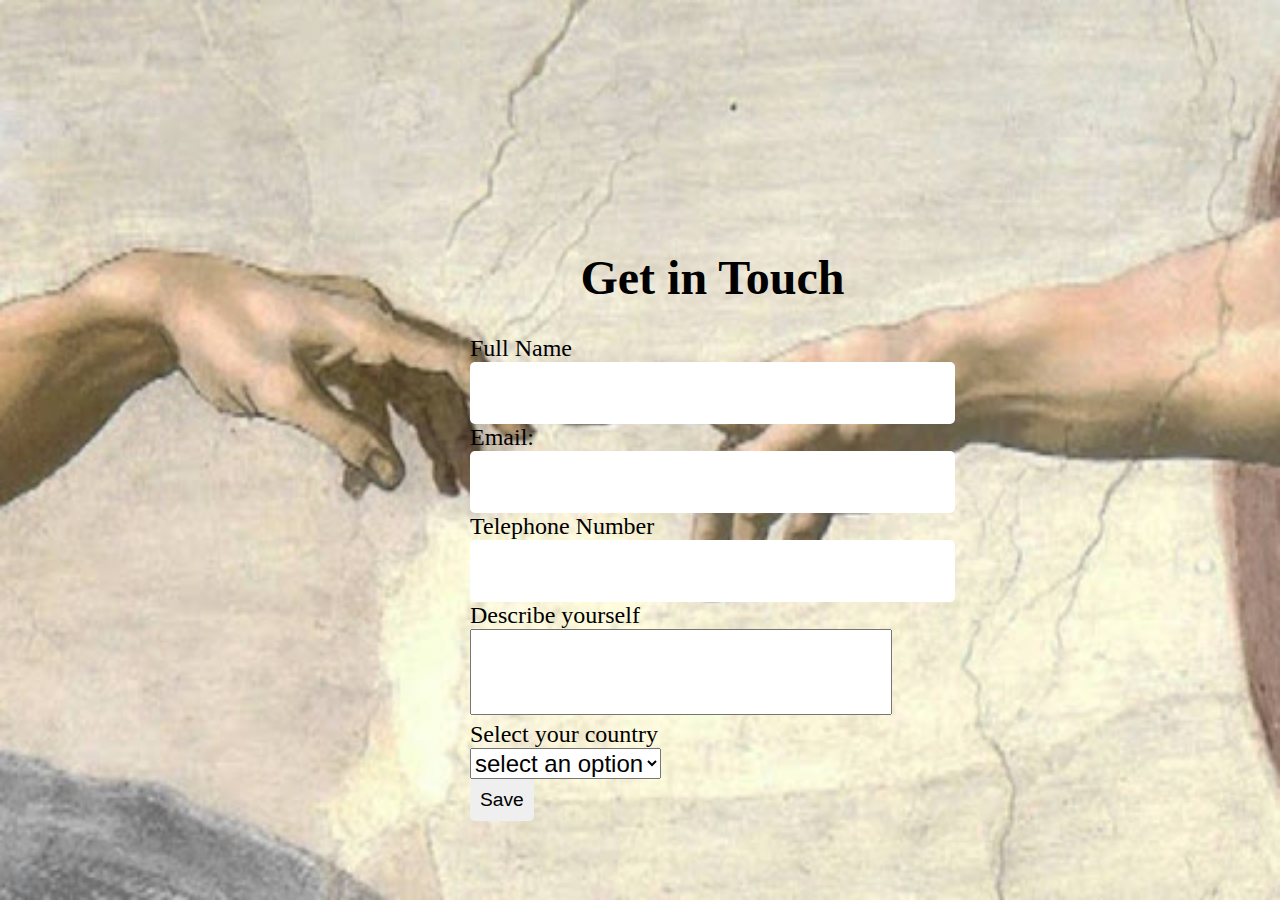
<file: contact.html>
<!DOCTYPE html>
<html lang="en">

<head>
  <meta charset="UTF-8">
  <meta http-equiv="X-UA-Compatible" content="IE=edge">
  <meta name="viewport" content="width=device-width, initial-scale=1.0">
  <link rel="stylesheet" href="./style.css">
  <title>Get in Touch</title>
</head>
<style>
  * {
    margin: 0;
    padding: 0;
    box-sizing: border-box;
  }

  :root {
    font-size: 1.5rem;

  }

  body {
    display: flex;
    justify-content: center;
    align-items: center;
    background-image: url(/god-adam-sistine-hands-1000.jpg);
    background-repeat: no-repeat;
    background-position: center;
    background-size: cover;
    height: 100vh;
    width: 100vw;
  }
</style>

<body>
  <!-- <header id="top">
		<span class="header">Forms</span>
	</header> -->

  <form action="" id="profile">
    <fieldset>
      <legend id="get-in-touch">Get in Touch</legend>
      <label for="name">Full Name</label>
      <input type="name" name="" id="name" />
      <br />
      <label class="label" for="email">Email:</label>
      <input type="email" name="email" id="email">
      <br />
      <label for="tel">Telephone Number</label>
      <input type="tel" name="" id="tel" required pattern="[0-9]{2}-[0-9]{2}" />

      <br />
      <label for="comment">Describe yourself</label> <br />
      <textarea name="" id="comment" cols="28" rows="3"></textarea>
      <br>



      <label for="select">Select your country</label>
      <br />
      <select name="" id="select">
        <option value="" disabled selected>select an option</option>
        <optgroup label="Europe">
          <option value="Germany">Germany</option>
          <option value="Japan">Italy</option>
        </optgroup>
        <optgroup label="Asia">
          <option value="Japan">Japan</option>
        </optgroup>
        <optgroup label="America">
          <option value="Japan">USA</option>
        </optgroup>
      </select>
      <br />
      <input type="submit" value="Save" id="save" />
    </fieldset>
  </form>

</body>

</html>
</file>
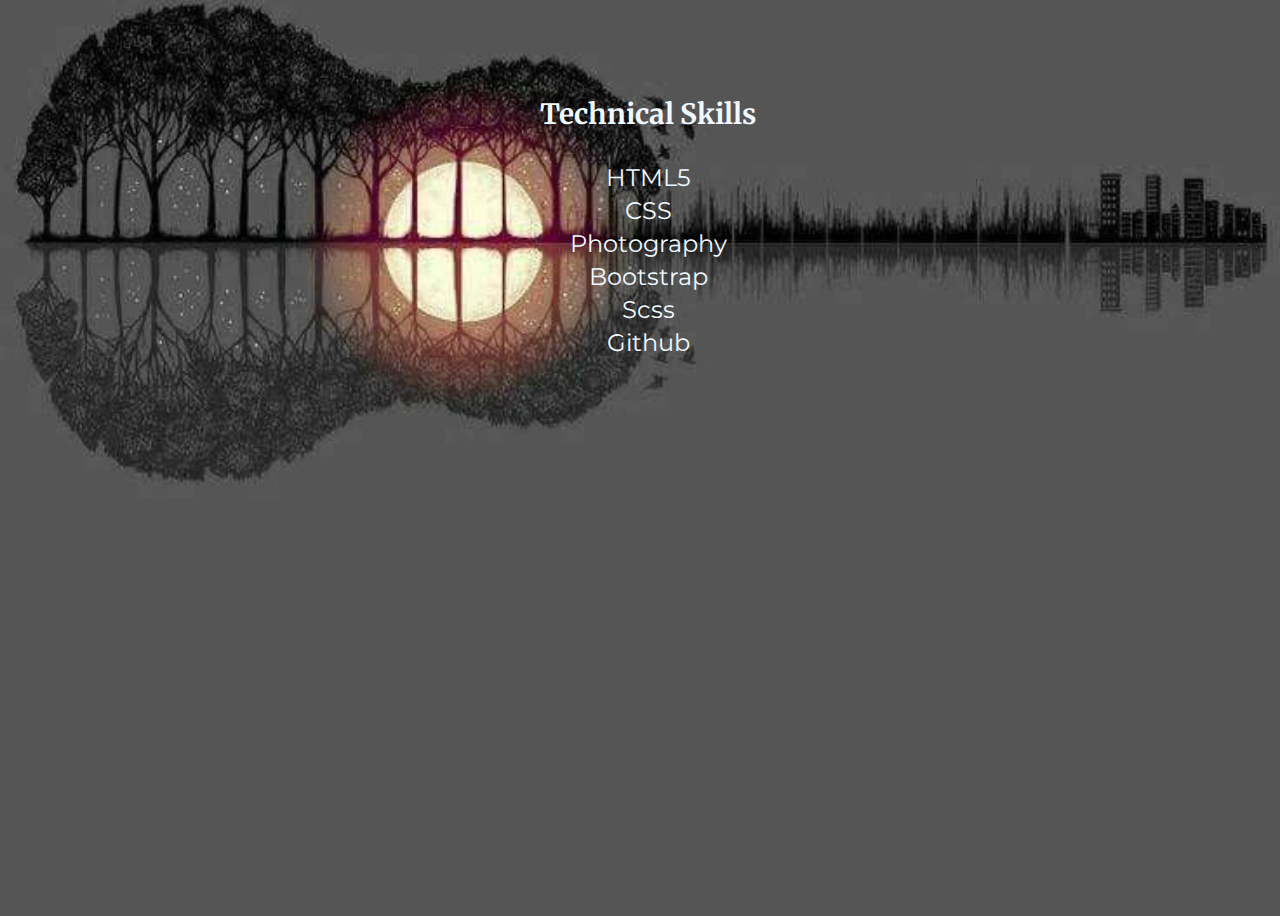
<file: skills.html>
<!DOCTYPE html>
<html lang="en">

<head>
  <meta charset="UTF-8">
  <meta http-equiv="X-UA-Compatible" content="IE=edge">
  <meta name="viewport" content="width=device-width, initial-scale=1.0">

  <link rel="icon" href="./favicon (1).ico">
  <link rel="preconnect" href="https://fonts.googleapis.com">
  <link rel="preconnect" href="https://fonts.gstatic.com" crossorigin>
  <link
    href="https://fonts.googleapis.com/css2?family=Lato&family=Love+Ya+Like+A+Sister&family=Maven+Pro&family=Merriweather&family=Montserrat:wght@100&family=Roboto&family=Sacramento&display=swap"
    rel="stylesheet">
  <link rel="stylesheet" href="./style.css">
  

  <title>Skills</title>
</head>

<body class="top-container guiter">


  <div class="page-skills">
    <h3> Technical Skills</h3>
    <!-- <div class="img-skills"></div> -->
    <table>
      <tr>
        <td>HTML5</td>

      </tr>
      <tr>
        <td>CSS</td>

      <tr>
        <td>Photography</td>

      </tr>
      <tr>
        <td>
          Bootstrap
        </td>
      </tr>
      <tr>
        <td>
          Scss
        </td>
      </tr>
      <tr>
        <td>Github</td>
      </tr>
    </table>
  </div>
  <!-- <ul>
    <li>Producing music</li>
    <li>Reading</li>
    <li>
      Playing instruments
    </li>
    <li>Motorcycles</li>
  </ul> -->
</body>

</html>
</file>
<file: style.css>
body {
  width: 100%;
  font-family: 'Merriweather', serif;
}

.main-container {
  width: 100vw;
  margin: 0 0 0 0;
  background-color: #2980b9; /* fallback for old browsers */
  background: -webkit-linear-gradient(
    to right,
    #ffffff,
    #6dd5fa,
    #2980b9
  ); /* Chrome 10-25, Safari 5.1-6 */
  background: linear-gradient(
    to right,
    #ffffff,
    #6dd5fa,
    #2980b9
  ); /* W3C, IE 10+/ Edge, Firefox 16+, Chrome 26+, Opera 12+, Safari 7+ */
  text-align: center;
  font-family: 'Merriweather', serif;
  display: flex;
  justify-content: center;
  align-items: center;
  flex-direction: column;
}

/* 16px =100% = 1em */
h1 {
  font-size: 5.5em;
  margin: 0;
  font-family: 'Sacramento', cursive;
}
h2 {
  font-family: 'Merriweather', serif;
}

h3 {
  font-family: 'Merriweather', serif;
}

.middle-container {
  width: 100vw;
}

.bottom-cloud {
  position: absolute;
  margin-left: 80px;
}

.img-skills {
  width: 100%;
  height: 100vh;
  background-image: url(/guitar.jpg);
  background-position: center;
  background-repeat: no-repeat;
  background-size: cover;
}
.top-container h1 {
  width: 50%;
  height: 60px;
}

#sami {
  position: relative;
  left: 20%;
  right: 10%;
}

.text {
  width: 48rem;
}
.text h2 {
  mask-type: 5px;
  font-size: 20px;
  white-space: nowrap;
  overflow: hidden;
  animation: typing 3s steps(35, end), blink-caret 0.5s step-end infinite;
  border-right: 0.15em solid blue;
}

.class-img {
  width: 100%;
  height: 100vh;
  background-image: url(/god-adam-sistine-hands-1000.jpg);
  background-position: center;
  background-repeat: no-repeat;
  background-size: cover;
}
.contact-main {
  /* padding-top: 450px;
padding-left: 350px; */
  width: 700px;
  height: 900px;
  display: flex;
  justify-content: center;
  align-items: center;
}

@keyframes typing {
  from {
    width: 0;
  }
  to {
    width: 100%;
  }
}

@keyframes blink-caret {
  from,
  to {
    border-color: transparent;
  }
  50% {
    border-color: blue;
  }
}

footer {
  width: 100vw;
  background-color: rgb(38, 143, 214);
  font-size: 8px;
  padding-bottom: 10px;
  padding: 10px;
  text-align: center;
}

.contact {
  font-family: 'Montserrat', sans-serif;
  font-size: 2em;
  font-weight: bolder;
}

.guiter {
  width: 100vw;
  height: 100vh;
  background-image: url(/guitar.jpg);
  color: aliceblue;
  background-position: bottom;
  background-size: cover;
  background-repeat: no-repeat;
}

.page-skills {
  font-size: 1.5rem;
  font-family: 'Montserrat', sans-serif;
  width: 100vw;
  text-align: center;
  padding-top: 60px;

  /* padding: 50px 500px; */
}
.page-skills table {
  width: 250px;
  margin: 0 auto;
}

.skill-row p {
  padding: 20px;
  text-align: left;
}

.footer {
  padding: 1rem;
  background: #bbebfc;
}
.footer ul {
  display: flex;
  font-size: 30px;
  list-style: none;
  justify-content: center;
}

.footer ul li {
  width: 50px;
}

/* Media Queries */

@media (min-width: 480px) {
  body {
    width: 50%;
  }
  /* p{
   background-color: goldenrod;
  } */
}

@media (min-width: 800px) {
  p {
    font-size: 1.5em;
    /* line-height: 1.5; */
  }
}
@media (max-width: 1024px) {
  p {
    font-size: 1.5em;
    /* line-height: 1.5; */
  }
}
/* 
.form-group{


} */

/* ========= */

#profile {
  width: 400px;
  height: 400px;
}

#get-in-touch {
  font-family: 'Sacramento', cursive;
  font-weight: bold;
  font-size: 2rem;
}
input {
  font-size: 1.5rem;
  border-radius: 5px;
  padding: 10px;
  border: none;
  /* box-shadow: 10px 5px 15px 1px darkgray; */
}

fieldset {
  padding: 30px;
}

legend {
  text-align: center;
  padding: 0 20px;
}

textarea {
  font-size: 1rem;
  color: #333;
  resize: none;
  white-space: nowrap;
}

select {
  font-size: 1rem;
}

fieldset {
  border-radius: 10px;
  border: none;
}

#save {
  font-size: 0.8rem;
}
</file>
